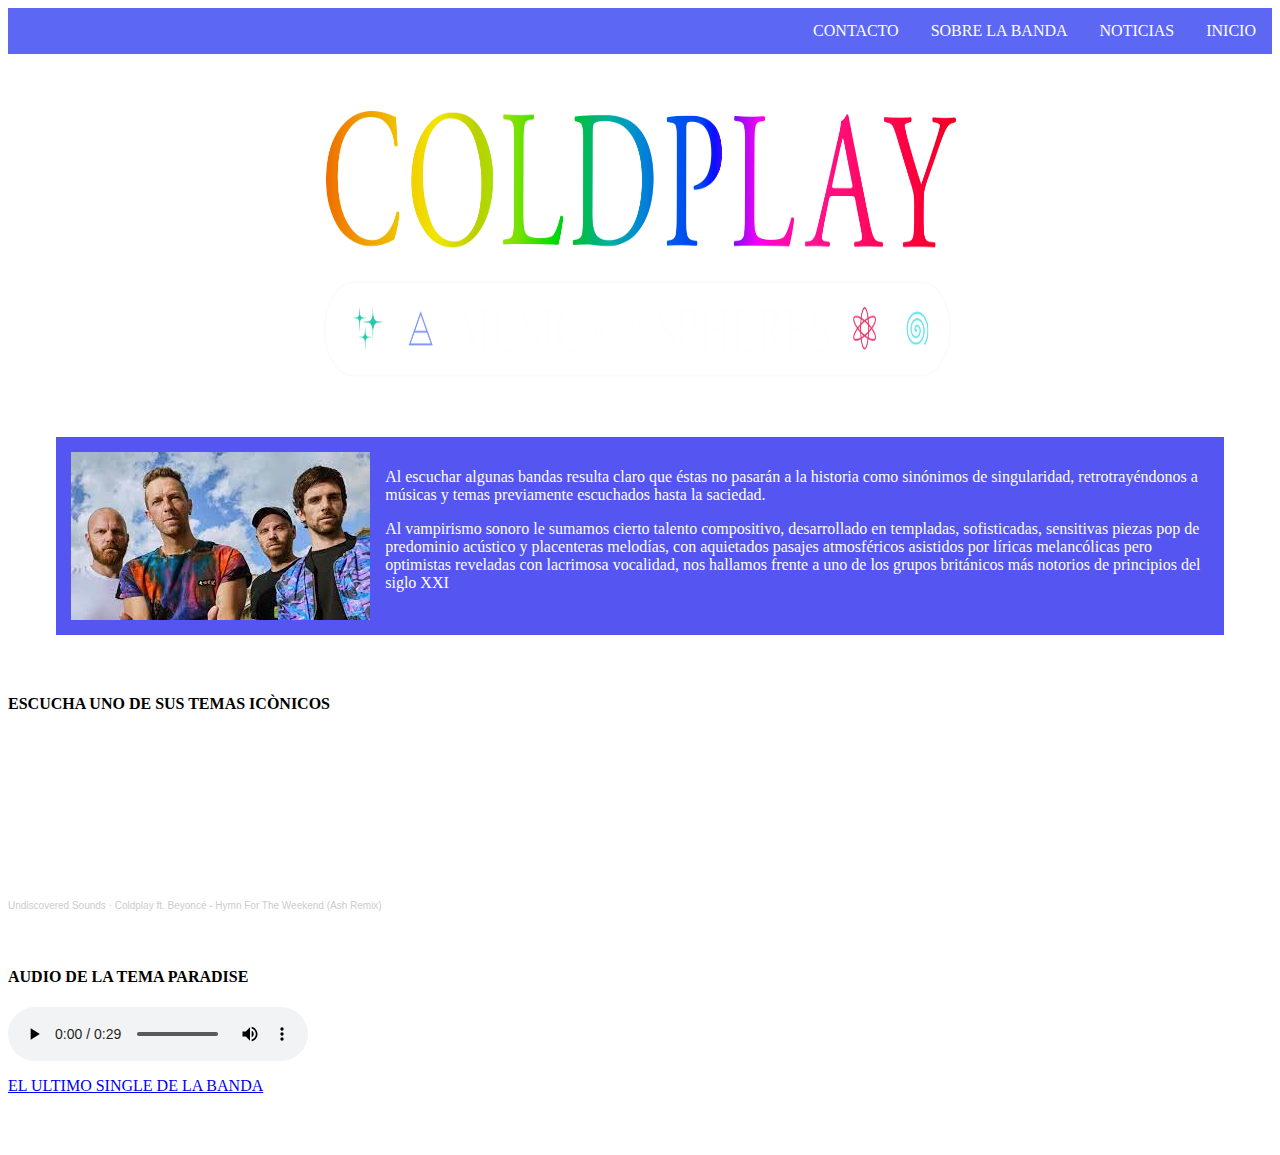
<file: repositorio22/index.html>
<head>
    <meta charset="UTF-8">
    <meta http-equiv="X-UA-Compatible" content="IE=edge">
    <meta name="viewport" content="width=device-width, initial-scale=1.0">
    <title>COLDPLAY </title>
    <link href="https://fonts.googleapis.com/css2?family=Lobster&display=swap" rel="stylesheet"> 
    <link rel="stylesheet" href="css/estilos.css">


  
</head>
<body>

        <header>
<nav>
            <ul>
                <li><a  href="./index.html">INICIO</a></li>
                <li><a href="./noticias.html">NOTICIAS</a></li>
                <li><a href="./sobre nosotros.html ">SOBRE LA BANDA</a></li>
                <li><a href="./contacto.html ">CONTACTO</a></li>
          
          
          
              </ul>
            </nav>   
        </header>
     
        <br><br>

        <h1> <img src="img/coldplay-logo.png" alt="" width="50%" height="30%"></h1>
    
        <div class="noticia">
            <img class="izquierda" src=img/descarga.jpg>
          <p> Al escuchar algunas bandas resulta claro que éstas no pasarán a la historia como sinónimos de singularidad, retrotrayéndonos a músicas y temas previamente escuchados hasta la saciedad. </p>
                <p>Al vampirismo sonoro le sumamos cierto talento compositivo, desarrollado en templadas, sofisticadas, sensitivas piezas pop de predominio acústico y placenteras melodías, con aquietados pasajes atmosféricos asistidos por líricas melancólicas pero optimistas reveladas con lacrimosa vocalidad, nos hallamos frente a uno de los grupos británicos más notorios de principios del siglo XXI </p>
            <div class="reset"></div>
          </div>
          
    <div class="tema">
            <h4>ESCUCHA UNO DE SUS TEMAS ICÒNICOS</h4>
    
            <iframe width="100%" height="166" scrolling="no" frameborder="no" allow="autoplay" src="https://w.soundcloud.com/player/?url=https%3A//api.soundcloud.com/tracks/238162839&color=%23ff5500&auto_play=false&hide_related=false&show_comments=true&show_user=true&show_reposts=false&show_teaser=true"></iframe><div style="font-size: 10px; color: #cccccc;line-break: anywhere;word-break: normal;overflow: hidden;white-space: nowrap;text-overflow: ellipsis; font-family: Interstate,Lucida Grande,Lucida Sans Unicode,Lucida Sans,Garuda,Verdana,Tahoma,sans-serif;font-weight: 100;"><a href="https://soundcloud.com/undiscoveredsounds" title="Undiscovered Sounds" target="_blank" style="color: #cccccc; text-decoration: none;">Undiscovered Sounds</a> · <a href="https://soundcloud.com/undiscoveredsounds/coldplay-ft-beyonce-hymn-for-the-weekend-ash-remix" title="Coldplay ft. Beyoncé - Hymn For The Weekend (Ash Remix)" target="_blank" style="color: #cccccc; text-decoration: none;">Coldplay ft. Beyoncé - Hymn For The Weekend (Ash Remix)</a></div>
            <br><br>

   
               <h4>AUDIO DE LA TEMA PARADISE</h4> 
            <audio src="img/ringtones-coldplay-paradise.mp3" controls></audio>
    

  
            
<p><a href=https://youtu.be/3lfnR7OhZY8 target="_blank">EL ULTIMO SINGLE DE LA BANDA</a></p> 
    
<br><br>

  
</body>
</html>
</file>
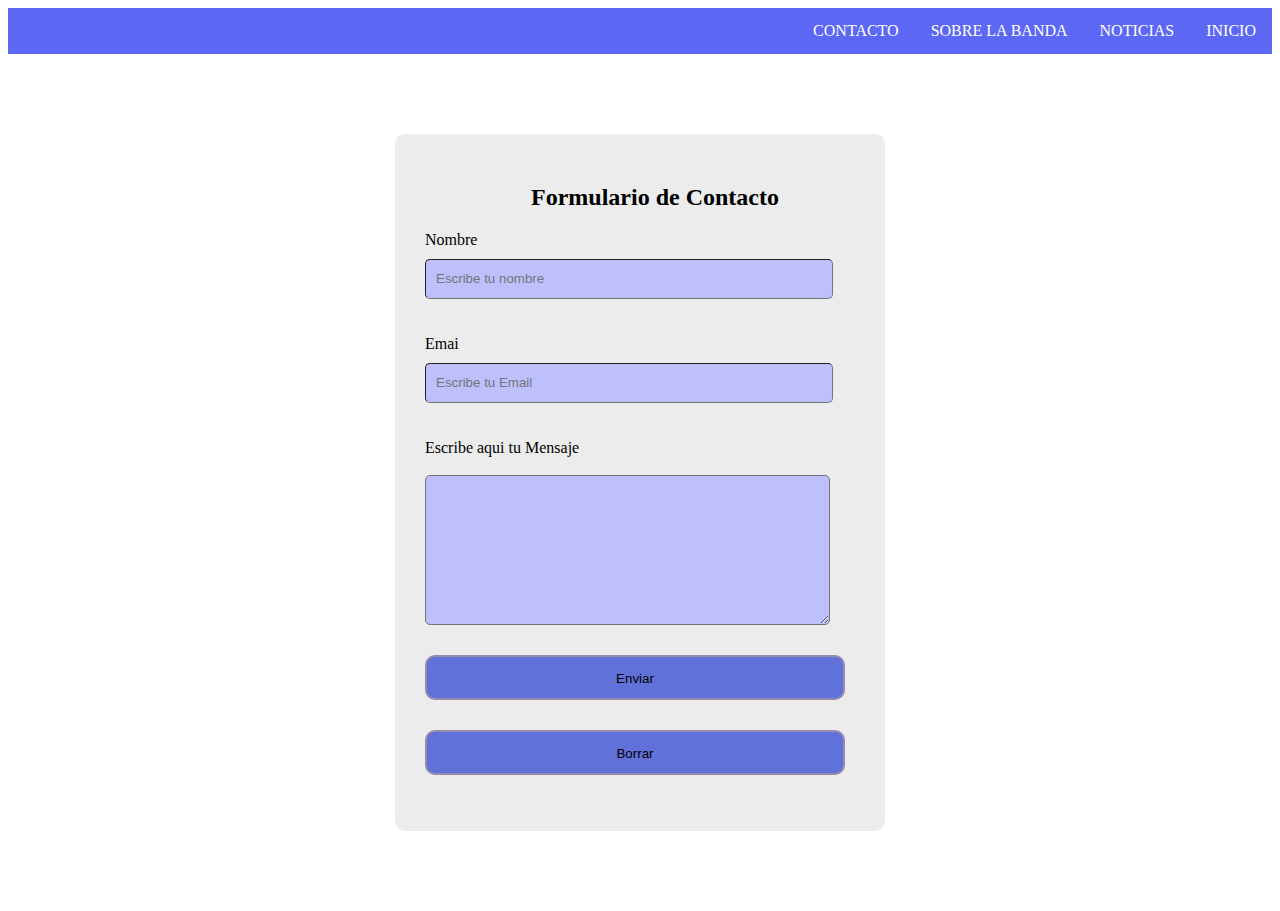
<file: repositorio22/contacto.html>
<head>
    <meta charset="UTF-8">
    <meta http-equiv="X-UA-Compatible" content="IE=edge">
    <meta name="viewport" content="width=device-width, initial-scale=1.0">
    <title>COLDPLAY </title>
    <link href="https://fonts.googleapis.com/css2?family=Lobster&display=swap" rel="stylesheet"> 
    <link rel="stylesheet" href="css/estilos.css">


  
</head>
<body>

        <header>
<nav>
            <ul>
                <li><a  href="./index.html">INICIO</a></li>
                <li><a href="./noticias.html">NOTICIAS</a></li>
                <li><a href="./sobre nosotros.html ">SOBRE LA BANDA</a></li>
                <li><a href="contacto.html ">CONTACTO</a></li>
          
              </ul>
            </nav>   
        </header>

<div class="contact_form">

    <div class="formulario">      
      <h2>Formulario de Contacto</h2>
    
          <form action="" method="">      
                <p>
                  <label for="nombre" class="colocar_nombre">Nombre
                  </label>
                    <input type="text" name="introducir_nombre" id="nombre" required="obligatorio" placeholder="Escribe tu nombre">
                </p>
                <p>
                  <label for="email" class="colocar_email">Emai
                  </label>
                    <input type="email" name="introducir_email" id="email" required="obligatorio" placeholder="Escribe tu Email">
                </p> 
        
                <p>
                  <label for="mensaje" class="colocar_mensaje">Escribe aqui tu Mensaje</label>    <br>                
                   <textarea name="introducir_mensaje" class="texto_mensaje" id="mensaje" ></textarea>               
              
                <button type="submit" name="enviar_formulario" id="enviar"><p>Enviar</p></button>
                <button type="submit" name="borrar_informacion" id="borrar"><p>Borrar</p></button>
            
        
          </form>
    </div>  
  </div>
</file>
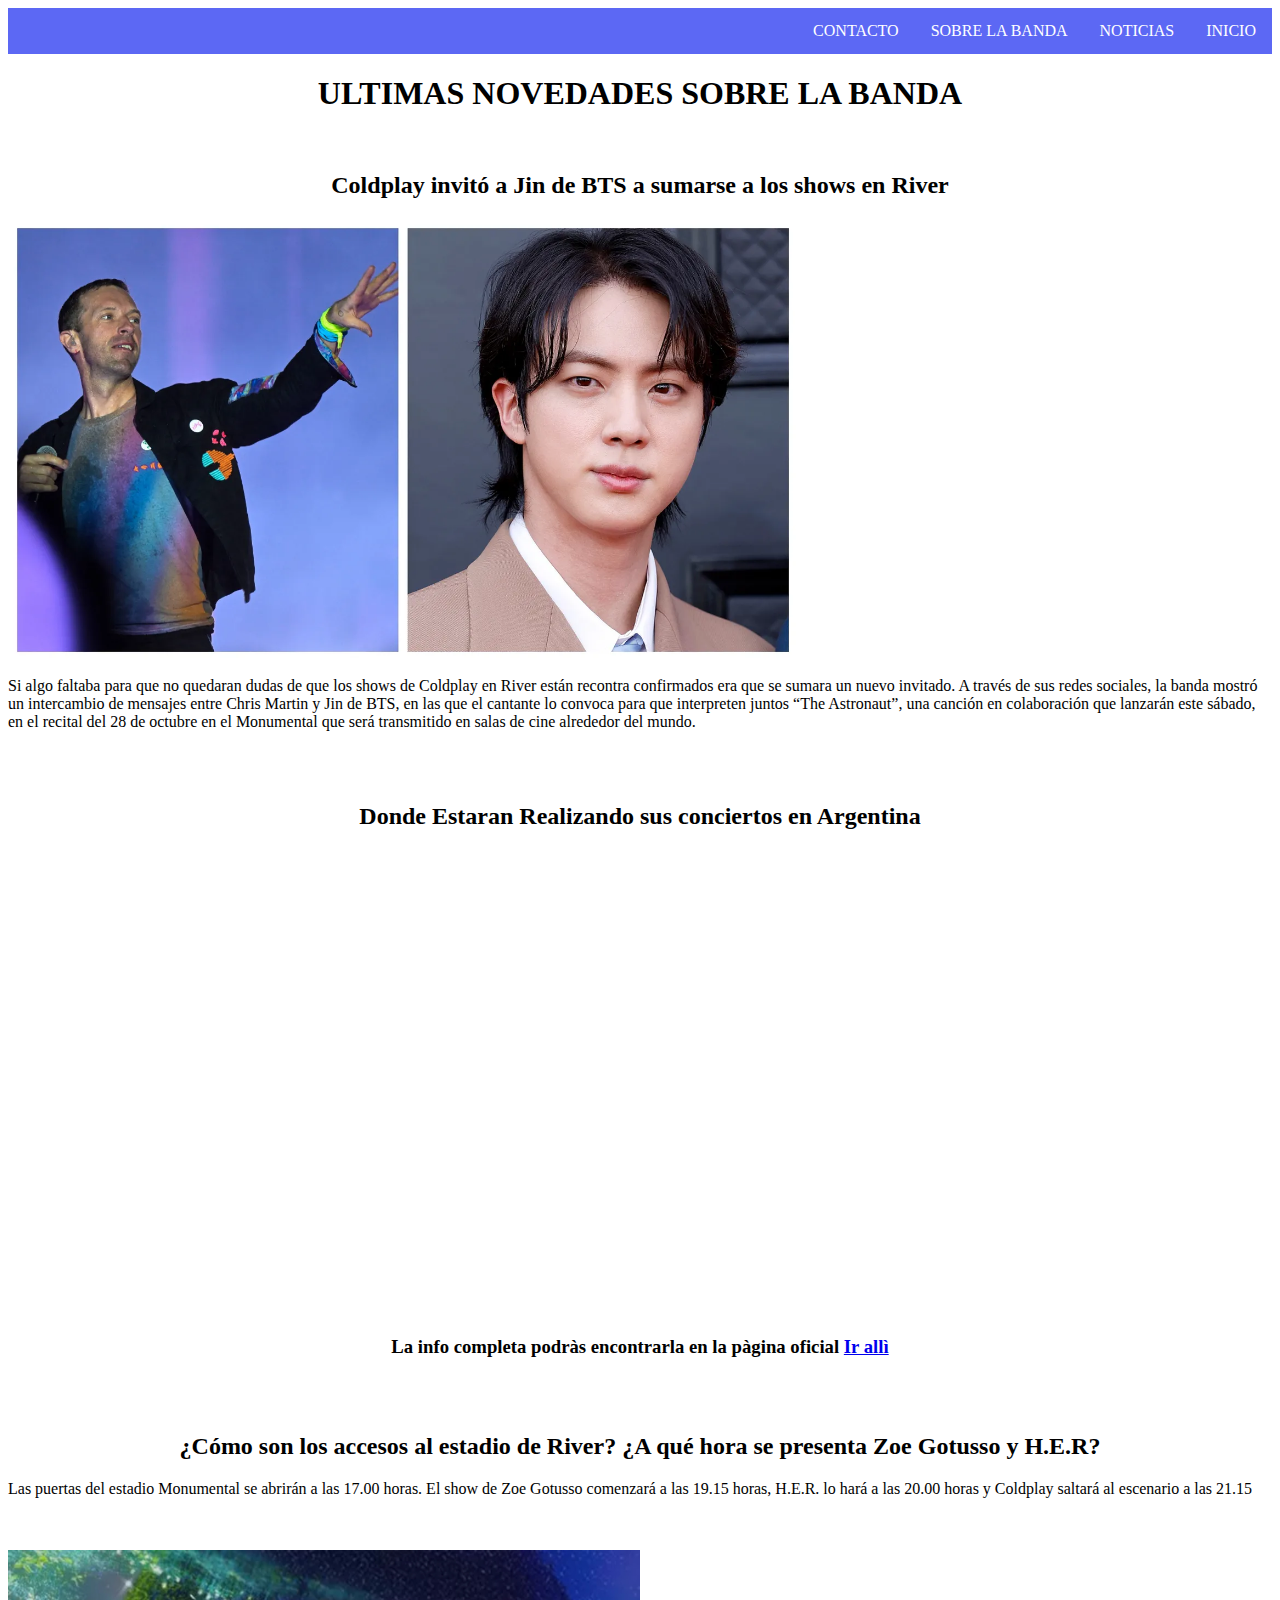
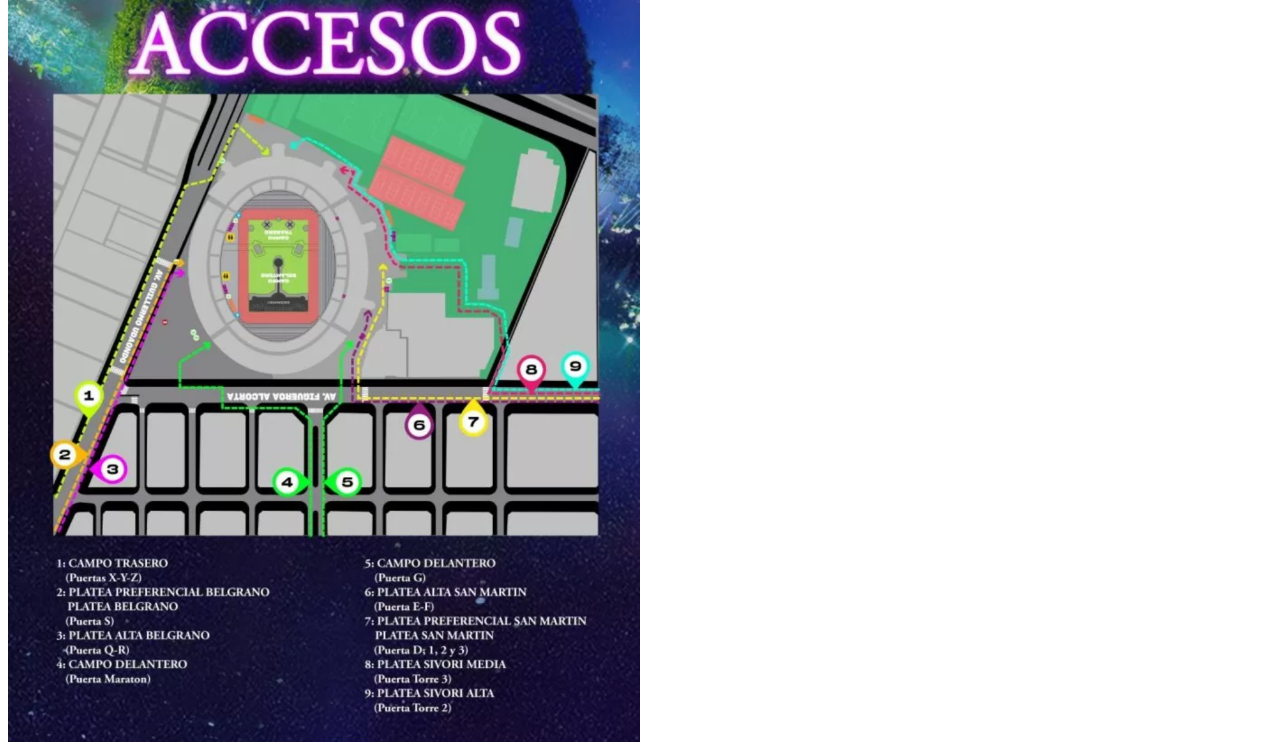
<file: repositorio22/noticias.html>
<head>
    <meta charset="UTF-8">
    <meta http-equiv="X-UA-Compatible" content="IE=edge">
    <meta name="viewport" content="width=device-width, initial-scale=1.0">
    <title>COLDPLAY </title>
    <link href="https://fonts.googleapis.com/css2?family=Lobster&display=swap" rel="stylesheet"> 
  <link rel="stylesheet" href="css/estilos.css">
  
</head>
<body>

        <header>
        <nav>
            <ul>
                <li><a href="./index.html">INICIO</a></li>
                <li><a href="./noticias.html">NOTICIAS</a></li>
                <li><a href="sobre nosotros.html ">SOBRE LA BANDA</a></li>
                <li><a href="./contacto.html ">CONTACTO</a></li>
              </ul>
            </nav>   
        </header>
        <div class="noticias">

          <h1>ULTIMAS NOVEDADES SOBRE LA BANDA</h1><br>

          <h2>Coldplay invitó a Jin de BTS a sumarse a los shows en River</h2>

        <img src="img/invitado.png" height="50%">
      <p>Si algo faltaba para que no quedaran dudas de que los shows de Coldplay en River están recontra confirmados era que se sumara un nuevo invitado. A través de sus redes sociales, la banda mostró un intercambio de mensajes entre Chris Martin y Jin de BTS, en las que el cantante lo convoca para que interpreten juntos “The Astronaut”, una canción en colaboración que lanzarán este sábado, en el recital del 28 de octubre en el Monumental que será transmitido en salas de cine alrededor del mundo.</p>
<br><br>

 <h2>Donde Estaran Realizando sus conciertos en Argentina</h2>

<iframe src="https://www.google.com/maps/embed?pb=!1m18!1m12!1m3!1d3286.3257724032214!2d-58.449774899999994!3d-34.5453062!2m3!1f0!2f0!3f0!3m2!1i1024!2i768!4f13.1!3m3!1m2!1s0x95bcb43ae6018ddf%3A0x3d7f60a75bfa308a!2sEstadio%20M%C3%A2s%20Monumental!5e0!3m2!1ses-419!2sar!4v1666727242331!5m2!1ses-419!2sar" width="600" height="450" style="border:0;" allowfullscreen="" loading="lazy" referrerpolicy="no-referrer-when-downgrade"></iframe> 
</div>
<br>
<h3>La info completa podràs encontrarla en la pàgina oficial <a href="https://www.coldplay.com/homepage/" target="_blank">Ir allì</a></p></h3><br><br>

<h2>¿Cómo son los accesos al estadio de River? ¿A qué hora se presenta Zoe Gotusso y H.E.R?</h2>

<p>Las puertas del estadio Monumental se abrirán a las 17.00 horas. El show de Zoe Gotusso comenzará a las 19.15 horas, H.E.R. lo hará a las 20.00 horas y Coldplay saltará al escenario a las 21.15 </p>
  <br><br>
 
<img src="img/accesos.jpg" width="50%" >
<div class="mapa">

</div>
</file>
<file: repositorio22/css/estilos.css>
ul {
    list-style-type: none;
    margin: 0;
    padding: 0;
    overflow: hidden;
    background-color: rgb(92, 104, 244);
  }
  
  li {
    float: right;
  }
  
  li a {
    display: block;
    color: white;
    text-align: center;
    padding: 14px 16px;
    text-decoration: none;
  }
  
  li a:hover {
    background-color: rgb(96, 96, 103);
  }

  
  div.noticia{
    width: 90%;
    margin: 60px auto;
    background-color: rgb(85, 85, 242);
    color: #fff;
    padding: 15px;
    
  }
  
  div.noticia img.izquierda {
    float: left;
    margin-right: 15px;
    
  }
 
  div.reset {
    clear: both;
  }
  img.izquierda {
    float: left;
    margin-right: 20px;
    
  }
  h1{
    text-align: center;
  }
  
  h2{text-align: center;
  }
h3{
  text-align: center;
}
.contact_form{  
  width: 460px; 
  height: auto;
  margin: 80px auto;
  border-radius: 10px;  
  padding-top: 30px;
  padding-bottom: 20px;  
  background-color: #ececed; ; 
  padding-left: 30px; 
}


input{
  background-color: #bdc0fd; 
  width: 408px; 
  height: 40px; 
  border-radius: 5px;  
  border-width: 1px; 
  margin-top: 10px;  
  padding-left: 10px;
  margin-bottom: 20px; 
}


textarea{
  background-color: #bdc0fd; 
  width: 405px; 
  height: 150px; 
  border-radius: 5px;  
  padding-left: 10px;
  margin-bottom: 20px; 
  padding-top: 15px; 
}


label{
  display: block; 
  float: center;  
}


button{
  height: 45px; 
  padding-left: 5px;
  padding-right: 5px;   
  margin-bottom: 20px; 
  margin-top: 10px;   
  background-color: #6171da; 
  border-color: #968baf; 
  border-style: solid; 
  border-radius: 10px;  
  width: 420px;   

}
</file>
